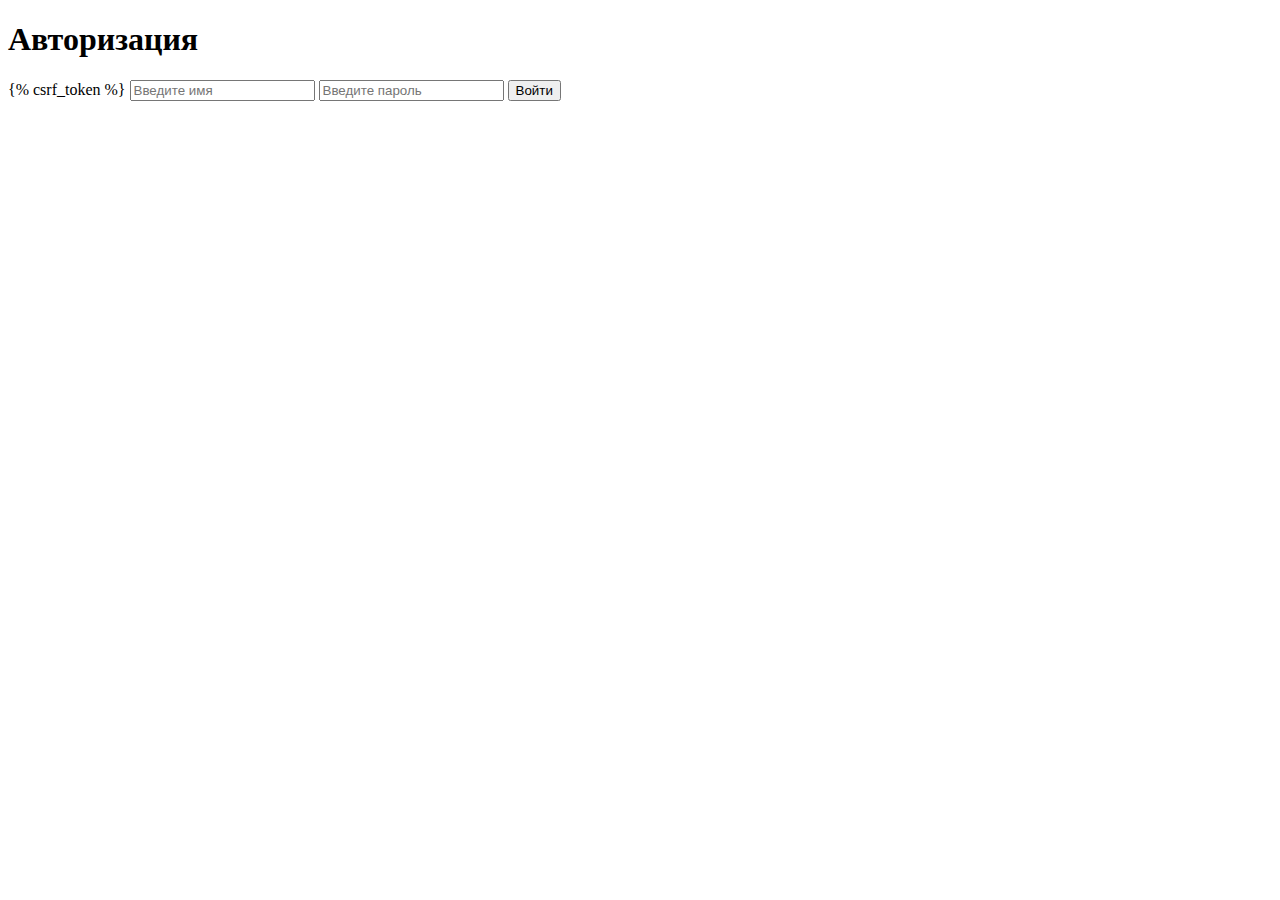
<file: login/templates/login/login.html>
<!DOCTYPE html>
<html lang="en">
<head>
    <meta charset="UTF-8">
    <title>Title</title>
</head>
<body>
    <h1>Авторизация</h1>
    <div class="login-form">
        <form action="/login/" id="login" method="POST">
            {% csrf_token %}
            <input name="username" type="text" placeholder="Введите имя">
            <input name="password" type="password" placeholder="Введите пароль">
            <button type="submit">Войти</button>
        </form>
    </div>
</body>
</html>
</file>
